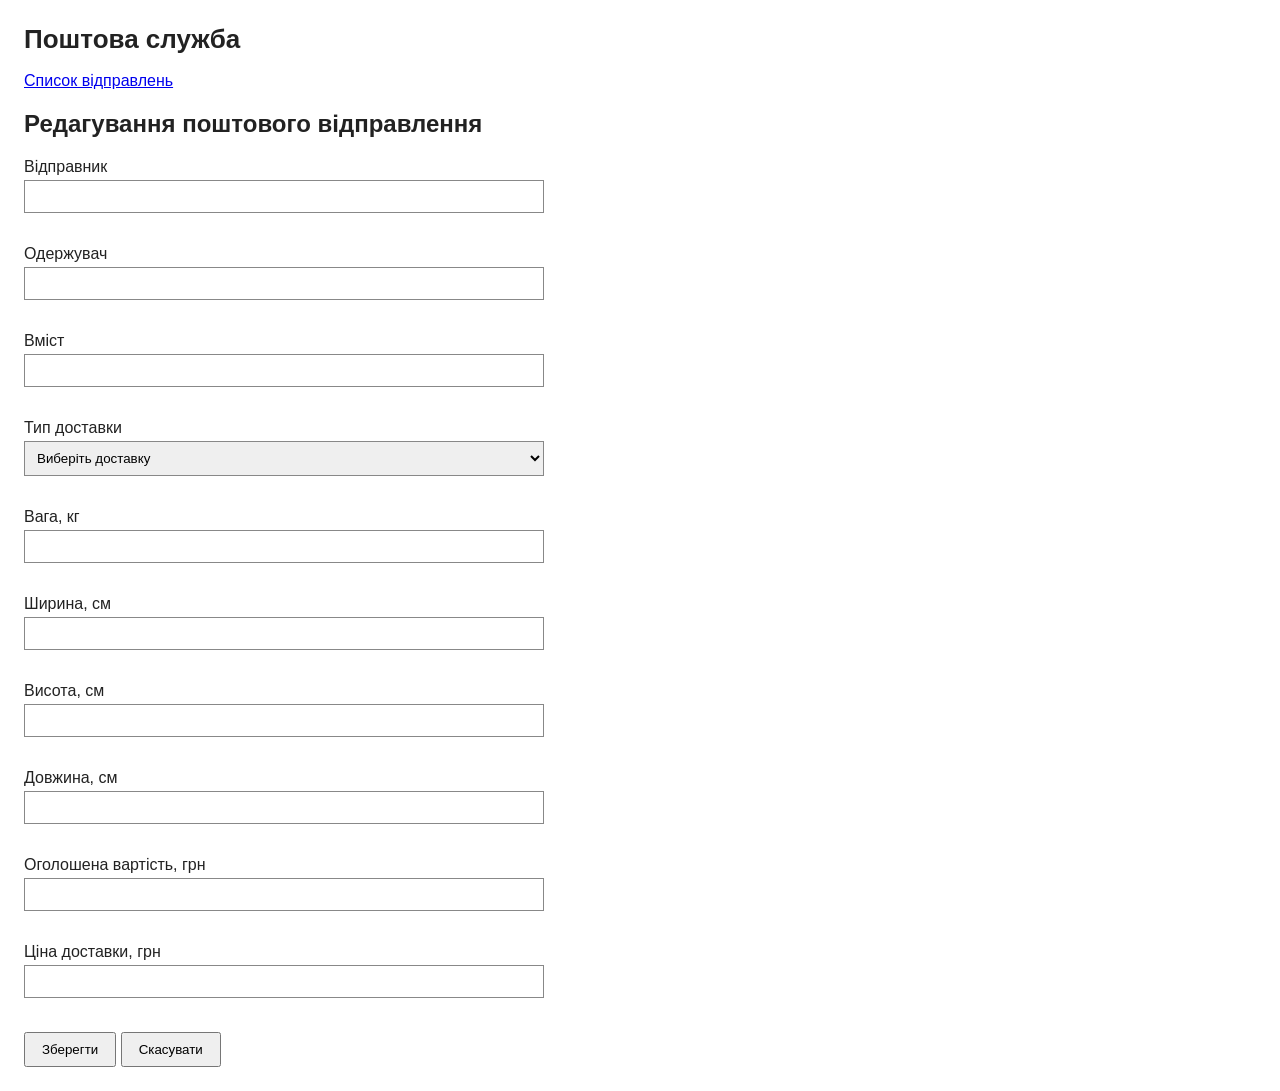
<file: проект/клієнт/edit.html>
<!DOCTYPE html>
<html lang="uk">
<head>
    <meta charset="UTF-8">
    <meta name="viewport" content="width=device-width, initial-scale=1">
    <title>Редагування відправлення</title>
    <link rel="stylesheet" href="style.css">
    <script src="api.js" defer></script>
    <script src="edit.js" defer></script>
</head>
<body>
    <header><h1>Поштова служба</h1><a href="index.html">Список відправлень</a></header>
    <h2>Редагування поштового відправлення</h2>
    <form id="posting-form" novalidate>
        <div class="field">
            <label for="from">Відправник</label>
            <input id="from" type="text" aria-describedby="from-error" required>
            <span id="from-error" class="error" aria-live="polite"></span>
        </div>
        <div class="field">
            <label for="to">Одержувач</label>
            <input id="to" type="text" aria-describedby="to-error" required>
            <span id="to-error" class="error" aria-live="polite"></span>
        </div>
        <div class="field">
            <label for="content">Вміст</label>
            <input id="content" type="text" aria-describedby="content-error" required>
            <span id="content-error" class="error" aria-live="polite"></span>
        </div>
        <div class="field">
            <label for="deliveryType">Тип доставки</label>
            <select id="deliveryType" aria-describedby="deliveryType-error" required><option value="">Виберіть доставку</option><option value="Department">У відділення</option><option value="Courier">Кур’єр</option><option value="ExpressCourier">Експрес</option></select>
            <span id="deliveryType-error" class="error" aria-live="polite"></span>
        </div>
        <div class="field">
            <label for="weight">Вага, кг</label>
            <input id="weight" type="number" aria-describedby="weight-error" min="0.01" step="0.01" required>
            <span id="weight-error" class="error" aria-live="polite"></span>
        </div>
        <div class="field">
            <label for="width">Ширина, см</label>
            <input id="width" type="number" aria-describedby="width-error" min="1" step="1" required>
            <span id="width-error" class="error" aria-live="polite"></span>
        </div>
        <div class="field">
            <label for="height">Висота, см</label>
            <input id="height" type="number" aria-describedby="height-error" min="1" step="1" required>
            <span id="height-error" class="error" aria-live="polite"></span>
        </div>
        <div class="field">
            <label for="depth">Довжина, см</label>
            <input id="depth" type="number" aria-describedby="depth-error" min="1" step="1" required>
            <span id="depth-error" class="error" aria-live="polite"></span>
        </div>
        <div class="field">
            <label for="value">Оголошена вартість, грн</label>
            <input id="value" type="number" aria-describedby="value-error" min="0" step="0.01" required>
            <span id="value-error" class="error" aria-live="polite"></span>
        </div>
        <div class="field">
            <label for="price">Ціна доставки, грн</label>
            <input id="price" type="number" aria-describedby="price-error" min="0" step="0.01" required>
            <span id="price-error" class="error" aria-live="polite"></span>
        </div>
        <p id="status" role="alert"></p>
        <button id="save" type="button">Зберегти</button>
        <button id="cancel" type="button">Скасувати</button>
    </form>
</body>
</html>
</file>
<file: проект/клієнт/style.css>
body {
    font-family: Arial, sans-serif;
    margin: 24px;
    color: #222;
}

h1 {
    font-size: 26px;
}

button {
    padding: 8px 16px;
    cursor: pointer;
}

.table-container {
    overflow-x: auto;
}

table {
    border-collapse: collapse;
    width: 100%;
}

th, td {
    border: 1px solid #aaa;
    padding: 10px;
    text-align: left;
}

th {
    background: #eee;
}

form { max-width: 520px; }
.field { margin-bottom: 14px; }
label, .error { display: block; margin-bottom: 4px; }
input, select { box-sizing: border-box; width: 100%; padding: 8px; border: 1px solid #888; }
.invalid { border: 2px solid #b00020; background: #fff2f2; }
.error { color: #b00020; min-height: 18px; }
</file>
